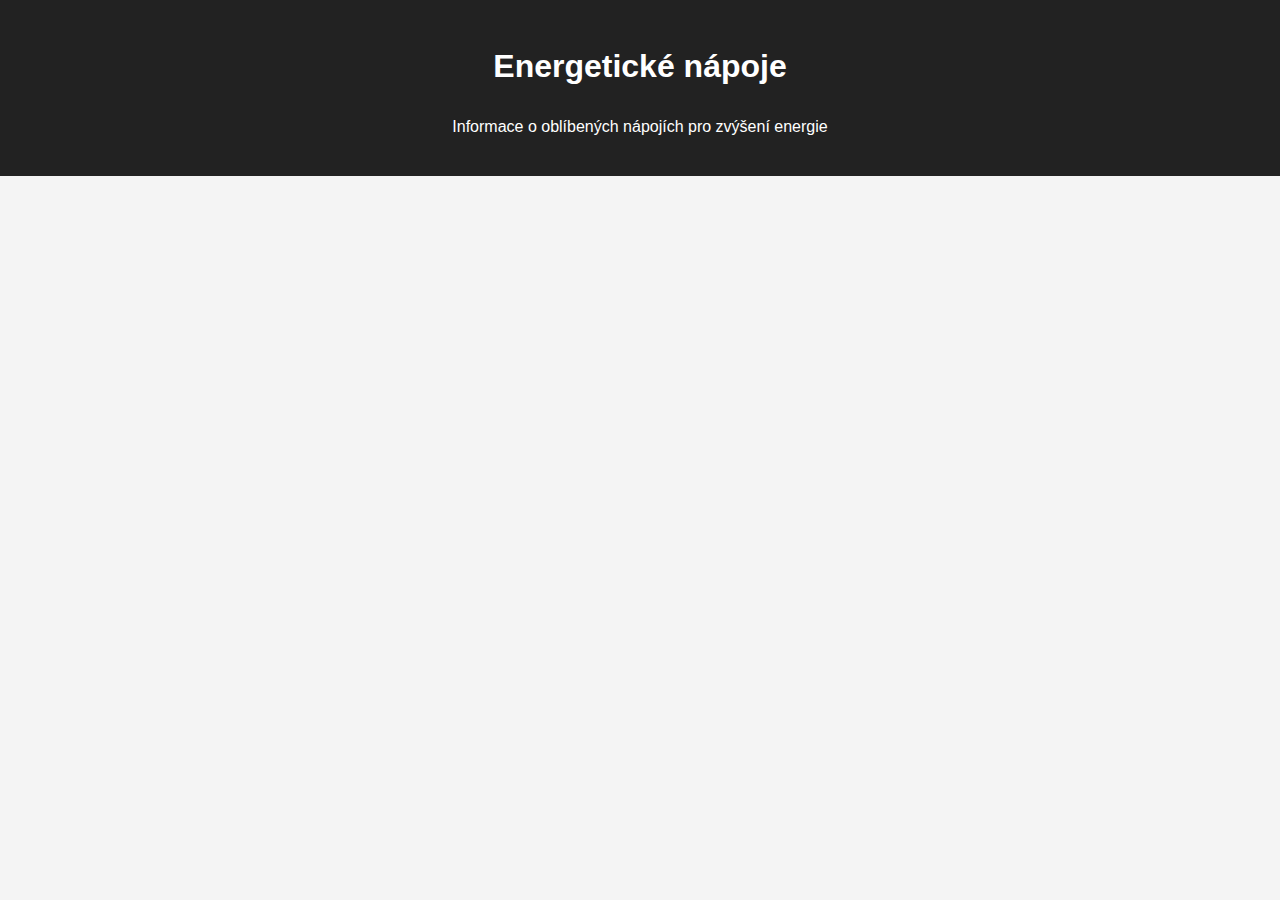
<file: cojsou.html>
<!DOCTYPE html>
<html lang="en">
<head>
    <meta charset="UTF-8">
    <meta name="viewport" content="width=device-width, initial-scale=1.0">
    <title>Document</title>
     <link rel="stylesheet" href="style.css">
</head>

<body>
    <header>
        <h1>Energetické nápoje</h1>
        <p>Informace o oblíbených nápojích pro zvýšení energie</p></header>
   
</body>
</html>
</file>
<file: style.css>
body {
    font-family: Arial, sans-serif;
    line-height: 1.6;
    margin: 0;
    padding: 0;
    background-color: #f4f4f4;
}

header {
    background-color: #222;
    color: #fff;
    padding: 20px 0;
    text-align: center;
}

nav {
    background-color: #444;
}

nav ul {
    list-style: none;
    display: flex;
    justify-content: center;
    margin: 0;
    padding: 0;
}

nav ul li {
    margin: 0 15px;
}

nav ul li a {
    color: white;
    text-decoration: none;
    padding: 15px;
    display: block;
}

nav ul li a:hover {
    background-color: #666;
    border-radius: 5px;
}

main {
    padding: 20px;
    background-color: #fff;
    max-width: 800px;
    margin: auto;
}

section {
    margin-bottom: 30px;
}

footer {
    background-color: #222;
    color: #fff;
    text-align: center;
    padding: 10px 0;
}

.mujimg {
    width: 250px;
    height: auto;
}

.container {
    max-width: 1024px;
    margin: auto;
}
</file>
